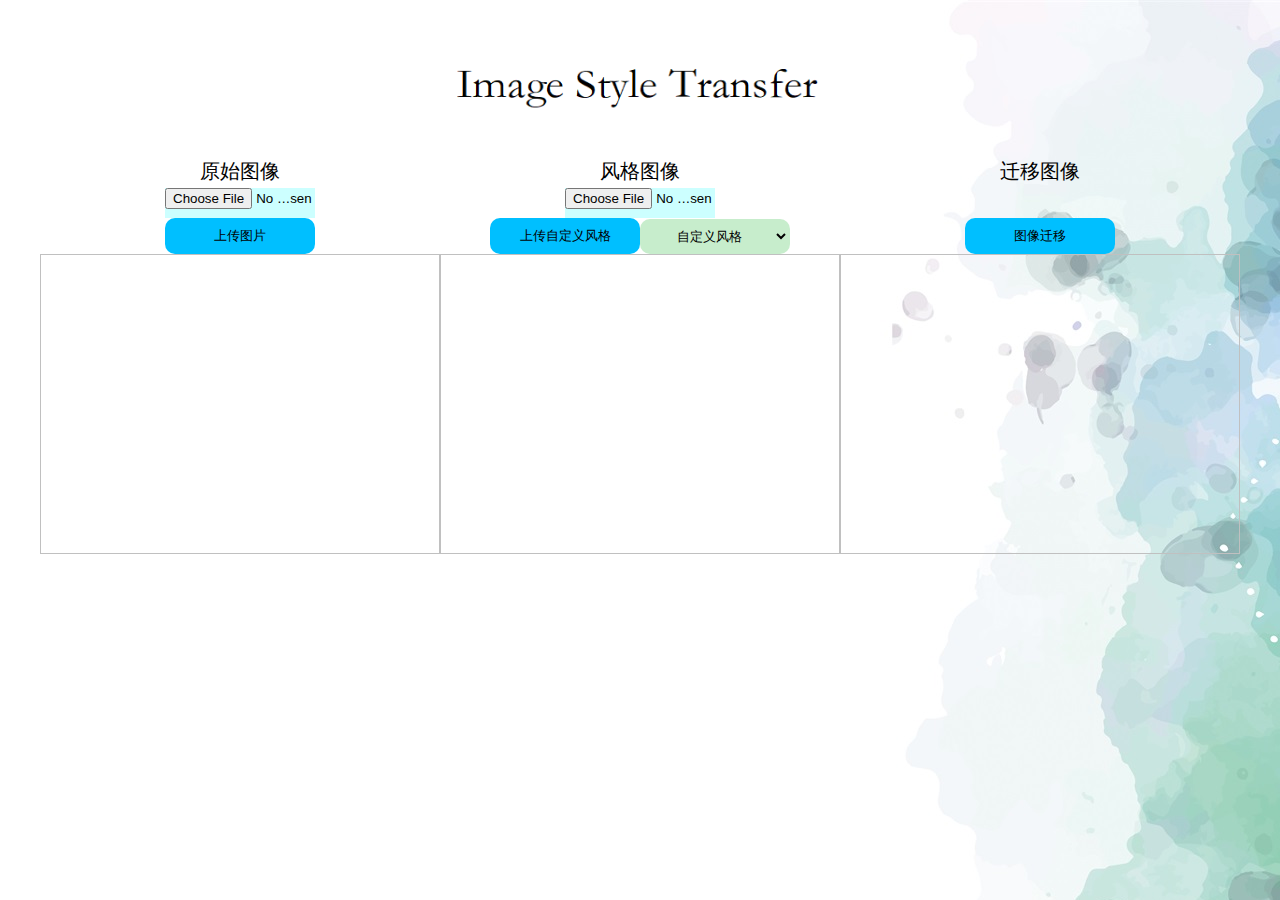
<file: app/templates/index.html>
<!DOCTYPE html>
<html>
<head>
    <meta charset="utf-8">
    <meta name="viewport" content="width=device-width, initial-scale=1, maximum-scale=1">
    <title>图片风格迁移</title>
    <link type="text/css" rel="stylesheet" href="../static/stylesheets/style.css"/>
</head>
<body>

<div class="logo">
    <img src="../static/images/logo.bmp"/>
</div>
<div class="img_group">
    <div class="img_window">
        <p>原始图像</p>
        <br/>
        <input type="file" value="选择图片" class="file_btn" onchange="selectImg(this,1)" id="file_upload1"
               name="file_upload"/>
        <div class="btn_two">
            <input type="button" value="上传图片" id="btn_upload1" onclick="uploadImg(1)"/>
        </div>
        <br/>
        <img id="bw_img"/>
    </div>
    <div class="img_window">
        <p>风格图像</p>
        <br/>
        <input type="file" value="选择图片" class="file_btn" onchange="selectImg(this,2)" id="file_upload2"
               name="file_upload"/>
        <div class="btn_two">
            <input type="button" value="上传自定义风格" id="btn_upload2" onclick="uploadImg(2)"/>
            <select name="自定义风格" id="select_style" onchange="selectStyle()">
                <option value="0">自定义风格</option>
                <option value="1">梵高星空主题</option>
                <option value="2">莫奈睡莲主题</option>
                <option value="3">毕加索镜前少女</option>
                <option value="4">神奈川冲浪里</option>
                <option value="5">千里江山图</option>
                <option value="6">格尔尼卡</option>
            </select>
        </div>
        <img id="style_img"/>
    </div>
    <div class="img_window">
        <p>迁移图像</p>
        <br/>
        <input type="file" value="选择图片" class="file_btn" onchange="selectImg(this,2)" id="file_upload3"
               name="file_upload" style="visibility: hidden;"/>
        <div class="btn_two">
            <input type="button" value="图像迁移" id="btn_fuse" onclick="trans_pic()"/>
        </div>
        <img id="fuse_img"/>
    </div>
    s
</div>
<script src="../static/javascripts/jquery-3.4.0.min.js"></script>
<script src="../static/javascripts/index.js"></script>
</body>
</html>
</file>
<file: app/static/stylesheets/style.css>
body {
    background: url(../images/backgroundimg.jpg) 0 0 no-repeat;
}

div {
    width: 100%;
    font-size: 0;
    margin: 0 auto;
    text-align: center
}

.logo {
    margin: 0 auto;
    text-align: center;
    width: 500px;
    height: 150px;
}

.logo img {
    height: 100%;
    width: 100%;
}

.btn_group {
    width: 300px;
    height: 80px
}

.file_btn {
    background-color: #CCFFFF;
    color: #000000;
    width: 150px;
    height: 30px;

}

.btn_two input {
    width: 150px;
    padding: 8px;
    background-color: deepskyblue;
    color: #000;
    -moz-border-radius: 10px;
    -webkit-border-radius: 10px;
    border-radius: 10px; /* future proofing */
    text-align: center;
    vertical-align: middle;
    border: 1px solid transparent;
}

.btn_two select {
    width: 150px;
    padding: 8px;
    background-color: #C7EDCC;/*#C7EDCC*/
    color: #000;
    -moz-border-radius: 10px;
    -webkit-border-radius: 10px;
    border-radius: 10px; /* future proofing */
    text-align: center;
    vertical-align: middle;
    border: 1px solid transparent;
    text-align-last:center;
}

.img_group {
    width: 1200px;
    height: 400px;
    margin: 0 auto;
    /*text-align: center;*/
}

.img_window {
    width: 400px;
    height: 100%;
    /*text-align: center;*/
    float: left;
}

.img_window p {
    width: 100%;
    height: 30px;
    margin: 0 auto;
    /*text-align: center;*/
    font-family: Georgia, serif;
    font-size: 20px;
}

.img_window img {
    width: 100%;
    height: 300px;
    float: bottom;
}

.btn_download {
    width: 100px;
    padding: 8px;
    background-color: #C7EDCC;
    color: #000;
    float: right;
}
</file>
